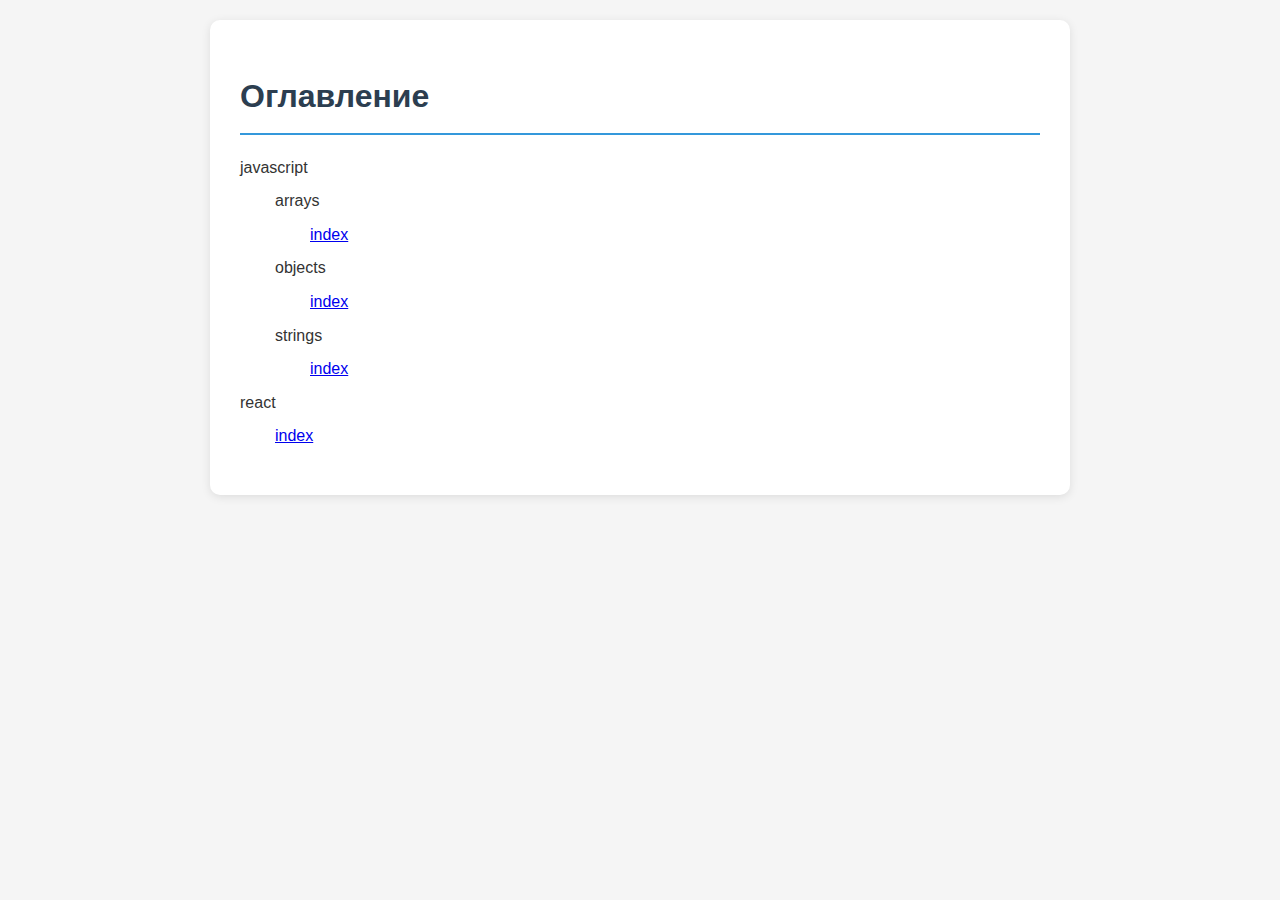
<file: docs/index.html>
<!DOCTYPE html>
<html>
<head>
    <title>Workbook оглавление</title>
    <style>
body {
    font-family: 'Segoe UI', Tahoma, Geneva, Verdana, sans-serif;
    line-height: 1.6;
    margin: 0;
    padding: 20px;
    background-color: #f5f5f5;
    color: #333;
}

.content {
    max-width: 800px;
    margin: 0 auto;
    background: white;
    padding: 30px;
    border-radius: 10px;
    box-shadow: 0 2px 10px rgba(0,0,0,0.1);
}

h1 {
    color: #2c3e50;
    border-bottom: 2px solid #3498db;
    padding-bottom: 10px;
    margin-bottom: 20px;
}

.toc-root {
    list-style-type: none;
    padding-left: 0;
}

ul {
    list-style-type: none;
    padding-left: 20px;
}

li {
    margin: 8px 0;
    transition: transform 0.2s ease;
}

.directory a {
    font-weight: 600;
    color: #2c3e50;
    text-decoration: none;
    display: block;
    padding: 5px 10px;
    border-radius: 5px;
    transition: all 0.3s ease;
}

.file a {
    color: #5d6d7e;
    text-decoration: none;
    display: block;
    padding: 5px 10px;
    padding-left: 25px;
    border-radius: 5px;
    transition: all 0.3s ease;
}

.directory a:hover {
    background-color: #ebf5fb;
    color: #2980b9;
    text-decoration: none;
}

.file a:hover {
    background-color: #f8f9f9;
    color: #3498db;
    text-decoration: none;
}

/* Отступы для уровней вложенности */
.level-0 { padding-left: 0; }
.level-1 { padding-left: 15px; }
.level-2 { padding-left: 30px; }
.level-3 { padding-left: 45px; }
.level-4 { padding-left: 60px; }

/* Иконки перед элементами */
.directory a::before {
    content: '📁 ';
    margin-right: 8px;
}

.file a::before {
    content: '📄 ';
    margin-right: 8px;
}

/* Подсветка текущей страницы (опционально) */
.file a.current {
    background-color: #3498db;
    color: white;
}

/* Адаптивность для мобильных */
@media (max-width: 600px) {
    body {
        padding: 10px;
    }
    
    .content {
        padding: 20px;
    }
    
    .level-2 { padding-left: 25px; }
    .level-3 { padding-left: 35px; }
    .level-4 { padding-left: 45px; }
}
    </style>
    <script src="./toc-script.js" defer></script>
</head>
<body>
  <section id="root" class="content">
    
  </section>
</body>
</html>
</file>
